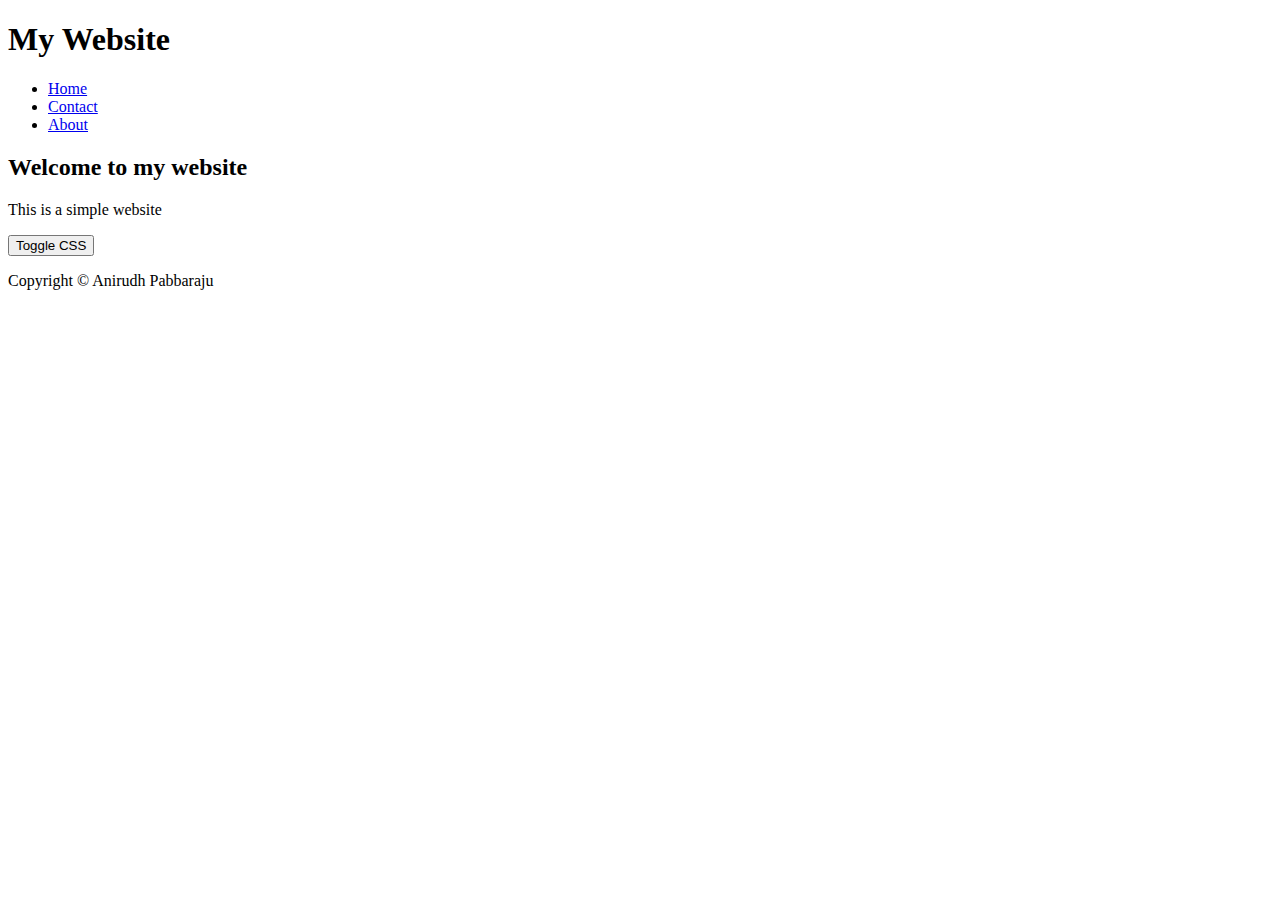
<file: index.html>
<!DOCTYPE html>
<html lang="en">
<head>
    <meta charset="UTF-8">
    <meta name="viewport" content="width=device-width, initial-scale=1.0">
    <title>My Website</title>
</head>
<body>
    <h1>My Website</h1>
    <ul>
        <li><a href="#">Home</a></li>
        <li><a href="#">Contact</a></li>
        <li><a href="#">About</a></li>
    </ul>
    <h2>Welcome to my website</h2>
    <p>This is a simple website</p>
    <a href="index2.html"><button>Toggle CSS</button></a>
    <footer>
        <p>Copyright &copy; Anirudh Pabbaraju</p>
    </footer>
</body>
</html>
</file>
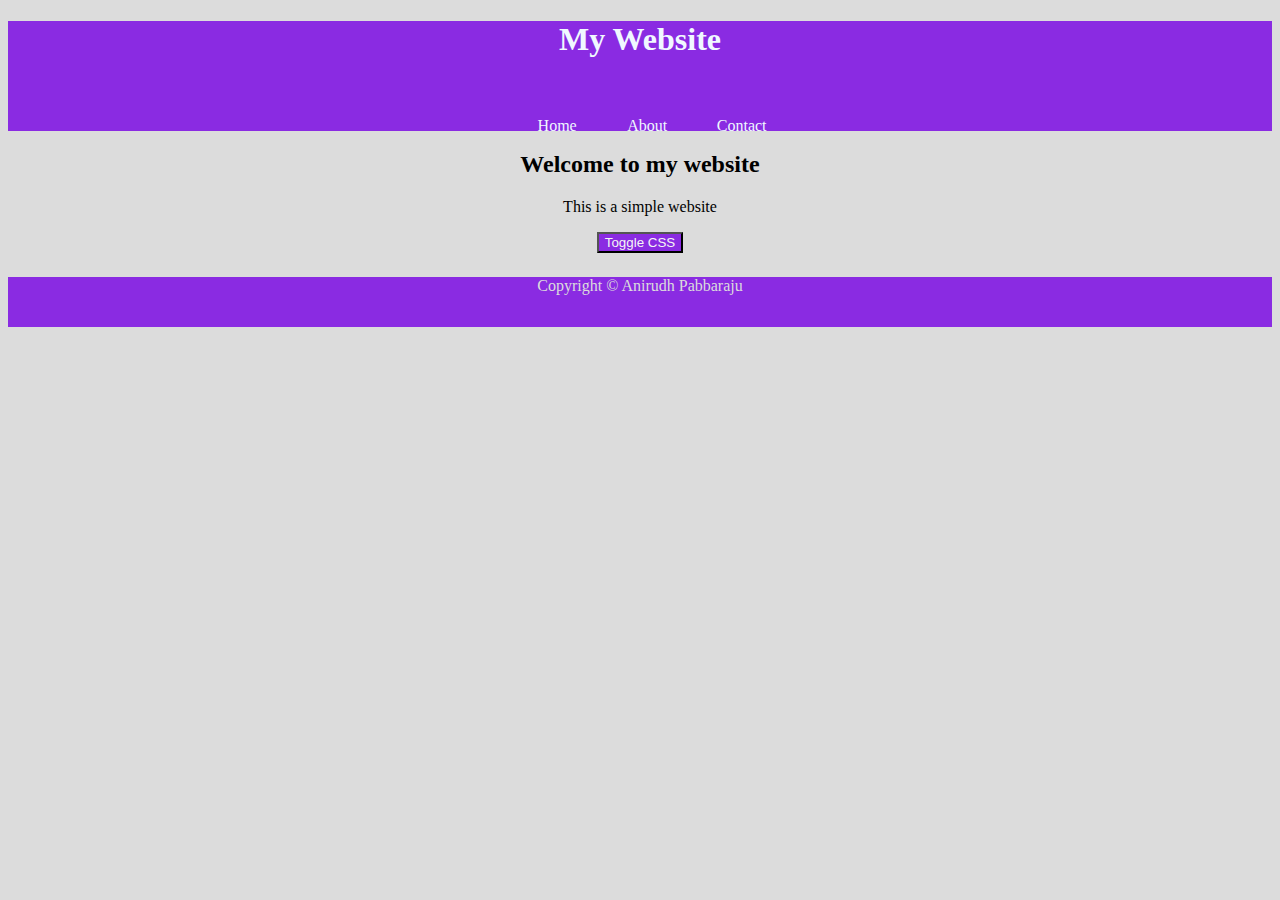
<file: index2.html>
<!DOCTYPE html>
<html lang="en">
<head>
    <meta charset="UTF-8">
    <meta name="viewport" content="width=device-width, initial-scale=1.0">
    <title>Document</title>
    <link rel="stylesheet" href="style.css">
</head>
<body>
    <div id="main">
        <h1>My Website</h1>
        <div id="Home">Home</div>
        <div id="About">About</div>
        <div id="Contact">Contact</div>
    </div>
    <div id="main2">
        <h2>Welcome to my website</h2>
        <p>This is a simple website</p>
        <a href="index.html"><button id="toggle_wala">Toggle CSS</button></a>
    </div>
    
    <footer id="main3">
        <p>Copyright &copy; Anirudh Pabbaraju</p>
    </footer>
</body>
</html>
</file>
<file: style.css>
html{
    background-color: gainsboro;
}
#main{
    text-align: center;
    color: aliceblue;
    background-color: blueviolet;
    font-weight: lighter;
    height: 110px;
}
#Home{
    position: absolute;
    left:42%;
    top:13%;
}
#About{
    position: absolute;
    left:49%;
    top:13%;
}
#Contact{
    position: absolute;
    left:56%;
    top:13%;
}
#main2{
    text-align: center;
    color: black;
    background-color: gainsboro;
    font-weight: lighter;
    height: 110px;
}
#main3{
    text-align: center;
    color: gainsboro;
    background-color: blueviolet;
    font-weight: lighter;
    height: 50px;
}
#toggle_wala{
    background-color: blueviolet;
    color: whitesmoke;
}
</file>
